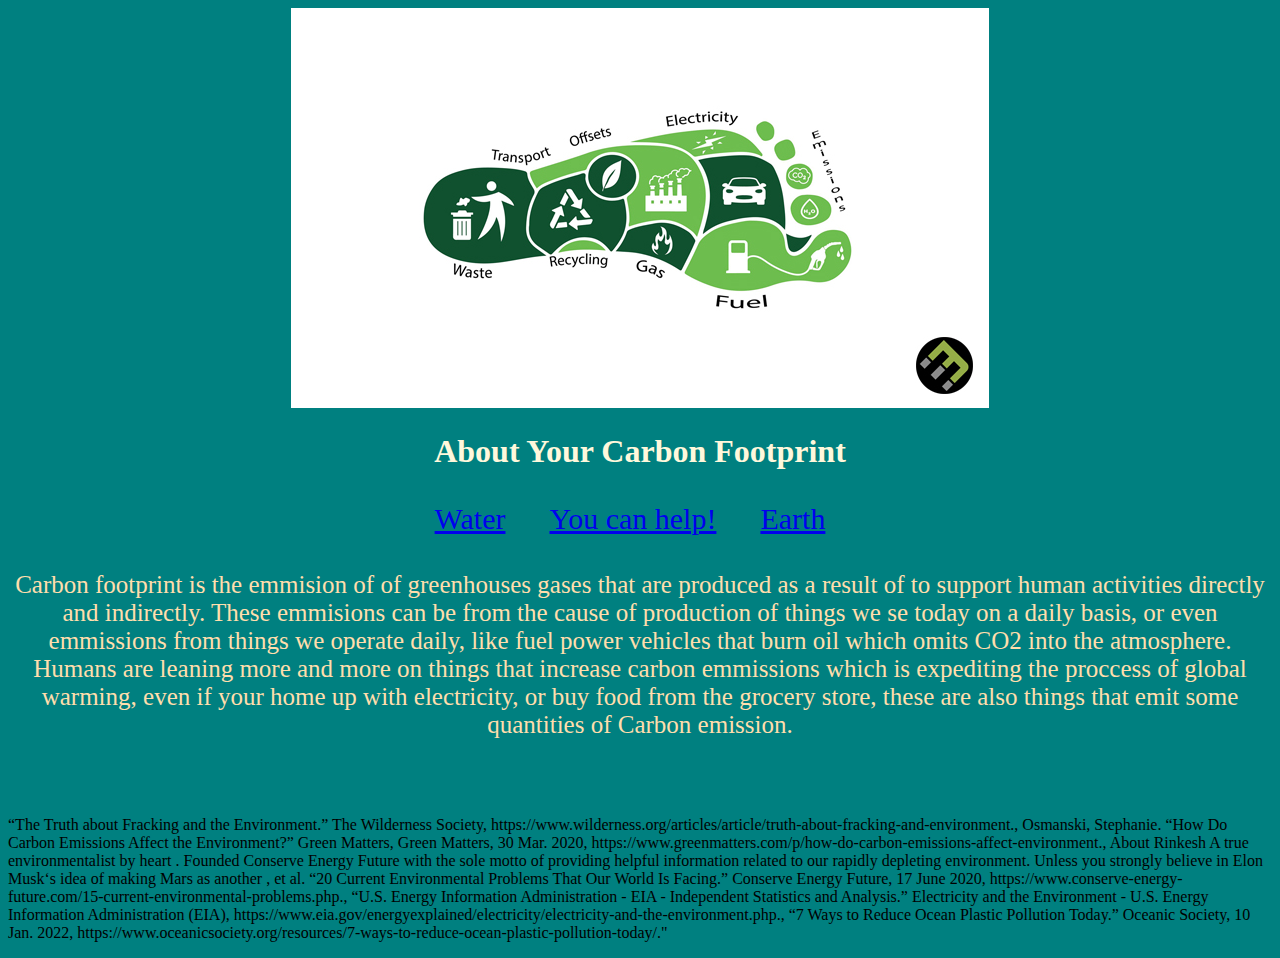
<file: index.html>
<!DOCTYPE html>
<html>
    <head>
        <title>HAPPY SUN SHINE</title>
        <link rel="stylesheet" href="style.css">
        <link href='https://fonts.googleapis.com/css?family=Actor' rel='stylesheet'>
        <meta name="viewport"
        content="width=device-width, initial-scale=1.0">

    </head>
    <body>
        <header>
            <img src="CarbonFootprint (1).jpg">
            <h1 id="title"> About Your Carbon Footprint</h1>
        </header>
        
            <nav>
            <a href="Menu.html" target="_self">Water</a>
                <a></a>
            <a href="Carbonfootp.html" target="_self">You can help!</a>
                 <a></a>
                <a href="Earth.html" target="_self">Earth</a>
                     <a></a>
                </nav>
        <main>
        <p id=hometxt style="font-family:Optima;">
        Carbon footprint is the emmision of of greenhouses gases that are produced as a result of to support human activities directly and indirectly.
         These emmisions can be from the cause of production of things we se today on a daily basis, or even emmissions from things we operate daily, like fuel power vehicles that burn oil which omits CO2 into the atmosphere.
          Humans are leaning more and more on things that increase carbon emmissions which is expediting the proccess of global warming, even if your home up with electricity, or buy food from the grocery store, these are also things that emit some quantities of Carbon emission. 
        </p>
        <br>
        </br>
        <p id="Sources">
            “The Truth about Fracking and the Environment.” The Wilderness Society, https://www.wilderness.org/articles/article/truth-about-fracking-and-environment., Osmanski, Stephanie. “How Do Carbon Emissions Affect the Environment?” Green Matters, Green Matters, 30 Mar. 2020, https://www.greenmatters.com/p/how-do-carbon-emissions-affect-environment., About Rinkesh A true environmentalist by heart . Founded Conserve Energy Future with the sole motto of providing helpful information related to our rapidly depleting environment. Unless you strongly believe in Elon Musk‘s idea of making Mars as another  , et al. “20 Current Environmental Problems That Our World Is Facing.” Conserve Energy Future, 17 June 2020, https://www.conserve-energy-future.com/15-current-environmental-problems.php., “U.S. Energy Information Administration - EIA - Independent Statistics and Analysis.” Electricity and the Environment - U.S. Energy Information Administration (EIA), https://www.eia.gov/energyexplained/electricity/electricity-and-the-environment.php., “7 Ways to Reduce Ocean Plastic Pollution Today.” Oceanic Society, 10 Jan. 2022, https://www.oceanicsociety.org/resources/7-ways-to-reduce-ocean-plastic-pollution-today/."
        </p>
        </main>
</file>
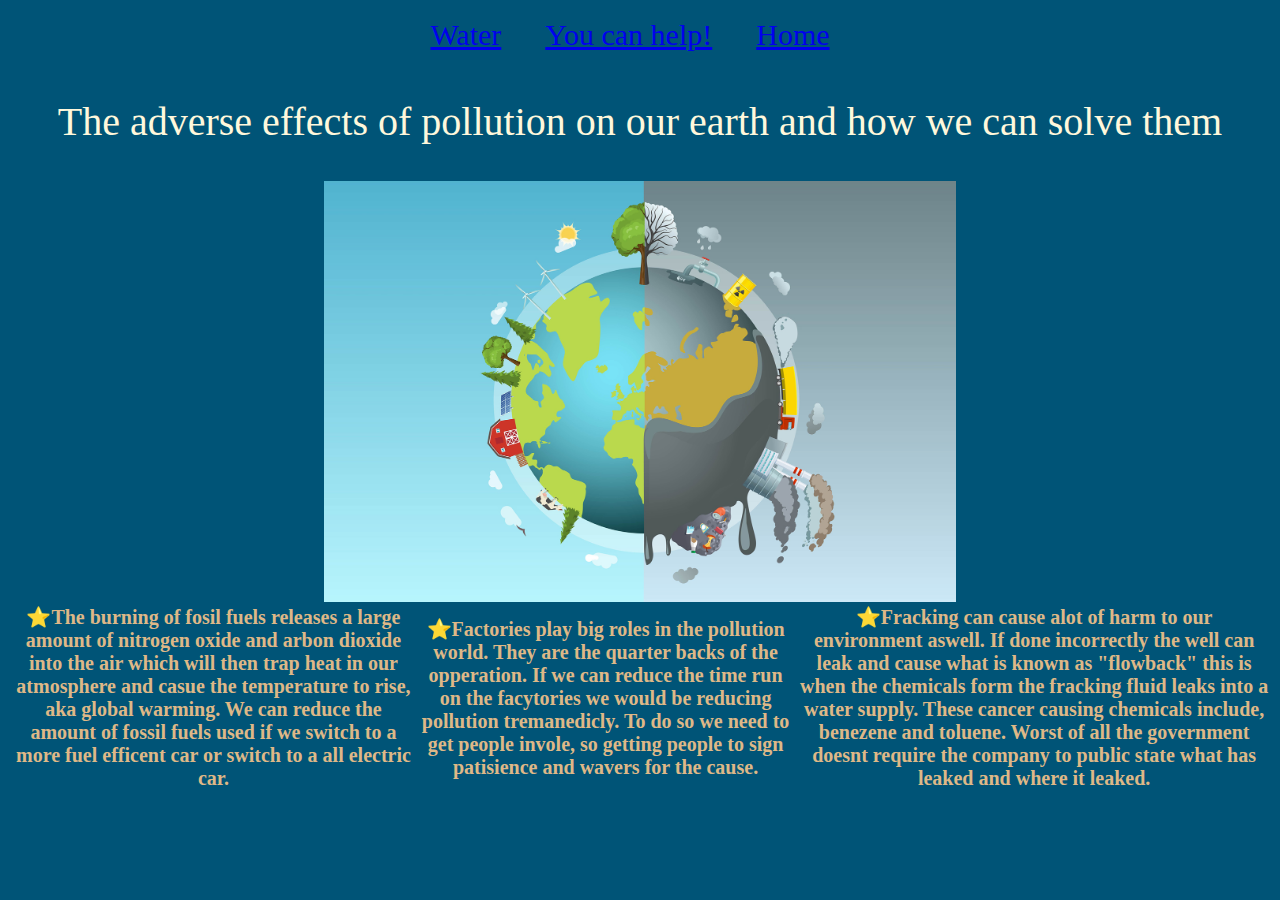
<file: Earth.html>
<!DOCTYPE html>
<html>
        <header>
                <nav>
                        <a href="Menu.html" target="_self">Water</a>
                            <a></a>
                        <a href="Carbonfootp.html" target="_self">You can help!</a>
                             <a></a>
                            <a href="index.html" target="_self">Home</a>
                                 <a></a>
                            </nav>
        </header>
        <body id=Teq>
        <title>HAPPY SUN SHINE</title><br></br>

        <header id="Eheader">The adverse effects of pollution on our earth and how we can solve them</header>
        <br></br>
        

        <link rel="stylesheet" href="style.css">
        <table style= width:100%>
                <img src="Earthforp.jpg" height="50%" width="50%" class="center" id= earthimg>
                <table style= width:100% id="tableteq">
                        <tr>
                        <th></th>
                        <th>⭐The burning of fosil fuels releases a large amount of nitrogen oxide and arbon dioxide into the air which will then trap heat in our atmosphere and casue the temperature to rise, aka global warming. We can reduce the amount of fossil fuels used if we switch to a more fuel efficent car or switch to a all electric car. </th>
                        <th>⭐Factories play big roles in the pollution world. They are the quarter backs of the opperation. If we can reduce the time run on the facytories we would be reducing pollution tremanedicly. To do so we need to get people invole, so getting people to sign patisience and wavers for the cause.   </th>
                        <th>⭐Fracking can cause alot of harm to our environment aswell. If done incorrectly the well can leak and cause what is known as "flowback" this is when the chemicals form the fracking fluid leaks into a water supply. These cancer causing chemicals include, benezene and toluene. Worst of all the government doesnt require the company to public state what has leaked and where it leaked.</th>
                        </tr>

        </body>
                </html>
</file>
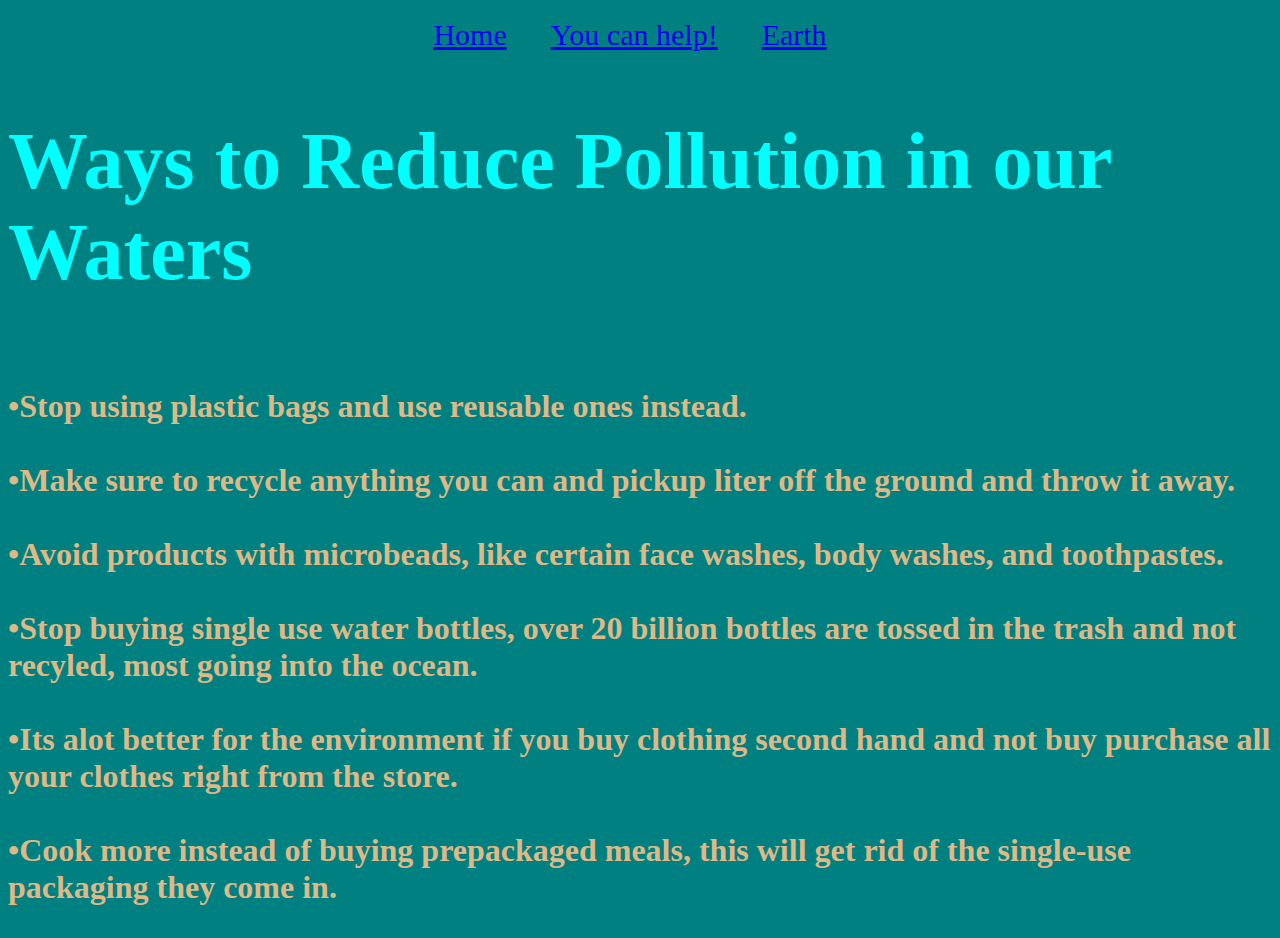
<file: Menu.html>
<!DOCTYPE html>
<html>
        <header>
                <nav>
                        <a href="index.html" target="_self">Home</a>
                            <a></a>
                        <a href="Carbonfootp.html" target="_self">You can help!</a>
                             <a></a>
                            <a href="Earth.html" target="_self">Earth</a>
                                 <a></a>
                            </nav>
        </header>
        <body id="Menuu">
        <link rel="stylesheet" href="style.css">
        <h1 id=title1> Ways to Reduce Pollution in our Waters<h1>
        <p id=Menutext>
                <br>
                •Stop using plastic bags and use reusable ones instead.
                <br>
                <br>
                •Make sure to recycle anything you can and pickup liter off the ground and throw it away.
                <br>
                <br>
                •Avoid products with microbeads, like certain face washes, body washes, and toothpastes.
                <br>
                <br>
                •Stop buying single use water bottles, over 20 billion bottles are tossed in the trash and not recyled, most going into the ocean.
                <br>
                <br>
                •Its alot better for the environment if you buy clothing second hand and not buy purchase all your clothes right from the store.
                <br>
                <br>
                •Cook more instead of buying prepackaged meals, this will get rid of the single-use packaging they come in.
                <br>
        </p>
</body>
        </html>
</file>
<file: style.css>
header{
    text-align: center;
}
body {
    background-color: teal;

}
.center {
    display: block;
    margin-left: auto;
    margin-right: auto;
  }
#Eheader {
    font-size: 40px;
    color:cornsilk; 
}
#Hoursh {
    font-size: 40px;
    color: beige;
}
#Hoursp {
    font-size: 35px;
    color: aqua;
}
#Hours {
    background-image: url("HB3.JPEG") ;
    background-size: cover;
    background-color: teal;
    
}
#earthimg {
    margin: auto;
}
#imgteq {
    display: block;
    width: 100%;
} 
#imgteq2 {
    display: block;
    width: 100%;
} 
#imgteq3 {
    display: block;
    width: 100%;
} 
#Teq {
    background-color: #005477 ;
}
#tableteq {
    color: burlywood;
    font-size: 20px;
}
#Menuu {
    background-image: url();
}
nav {
    text-align: center;
    padding: 10px;
}
nav a {
    font-size: 30px;
    padding: 10px;
}
#navhours a {
    color: blanchedalmond;
}
#title1 {
    font-size: 80px;
    color: aqua;
}
#Menutext {
    color: burlywood;
}
#hometxt {
    color: burlywood;
    font-size: 25px;
    text-align: center; 
}
#Menuu {
    background-color: teal;

}
#title{
    color: cornsilk;
}
#hometxt{
    color: navajowhite;

}
</file>
